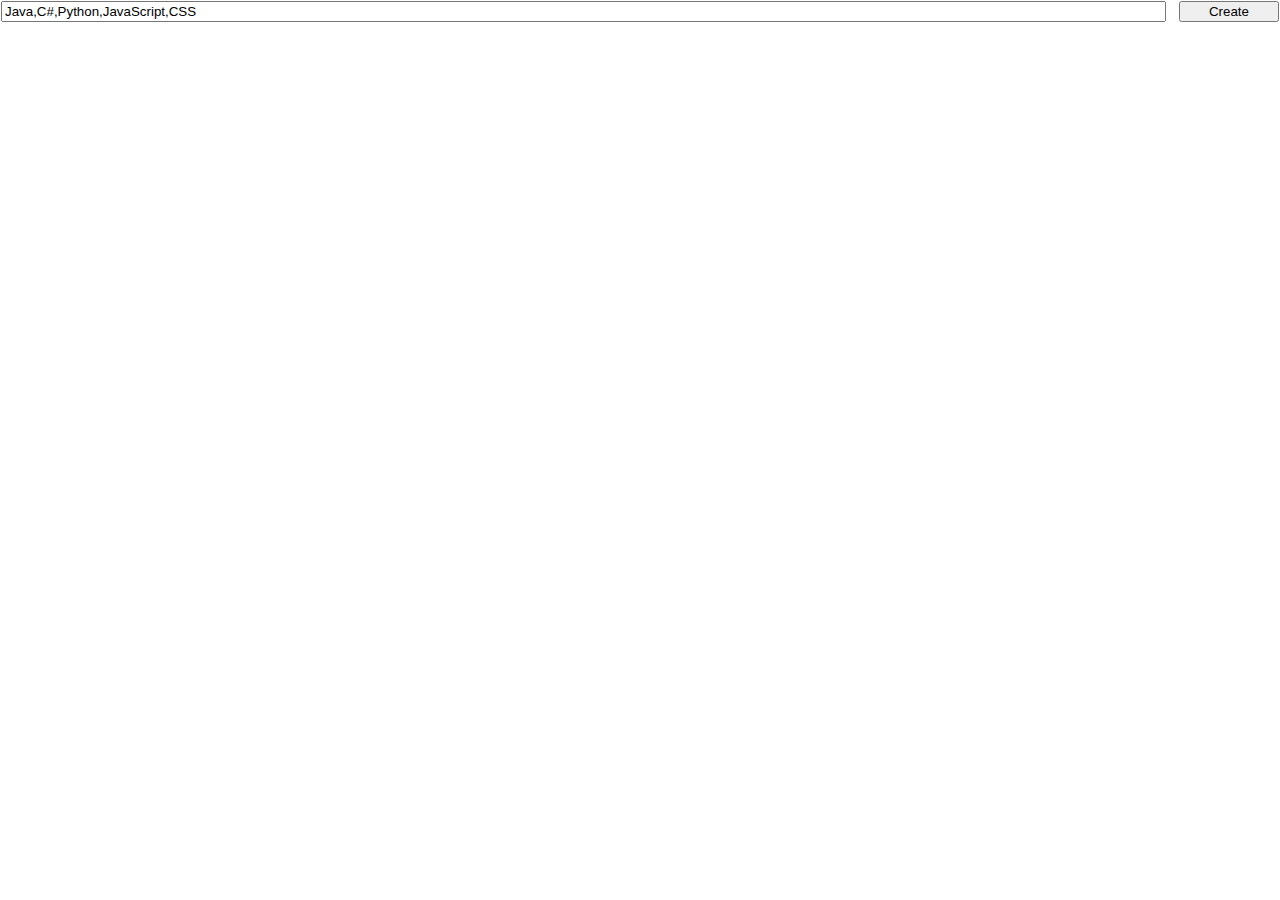
<file: index.html>
<!DOCTYPE html>
<html lang="en">
	<head>
		<meta charset="UTF-8">
		<title>Skill spectrum</title>
		
		<script src="component/jquery/jquery-1.11.1.js"></script>
		
		<script src="component/library/condition/condition.js"></script>
		<script src="component/library/simplepluginmanager/simplepluginmanager.js"></script>

        <script src="component/jqueryplugin/bindtemplate/bindtemplate_get.js"></script>

		<link href="component/jqueryplugin/spectrum/spectrum.css" rel="stylesheet"/>
		<script src="component/jqueryplugin/spectrum/spectrum.js"></script>

        <link href="css/index.css" rel="stylesheet"/>
        <script src="js/index.js"></script>
	</head>
	<body>
		<table class="input_region">
			<tr>
				<td>
					<input id="skillList" type="text" value="Java,C#,Python,JavaScript,CSS">
				</td>
				<td>
					<input id="createTable" type="button" value="Create"/>
				</td>
			</tr>
		</table>
		
        <div id="skillTable" class="item_panel"></div>
		<div id="spectrum"></div>
	</body>
</html>
</file>
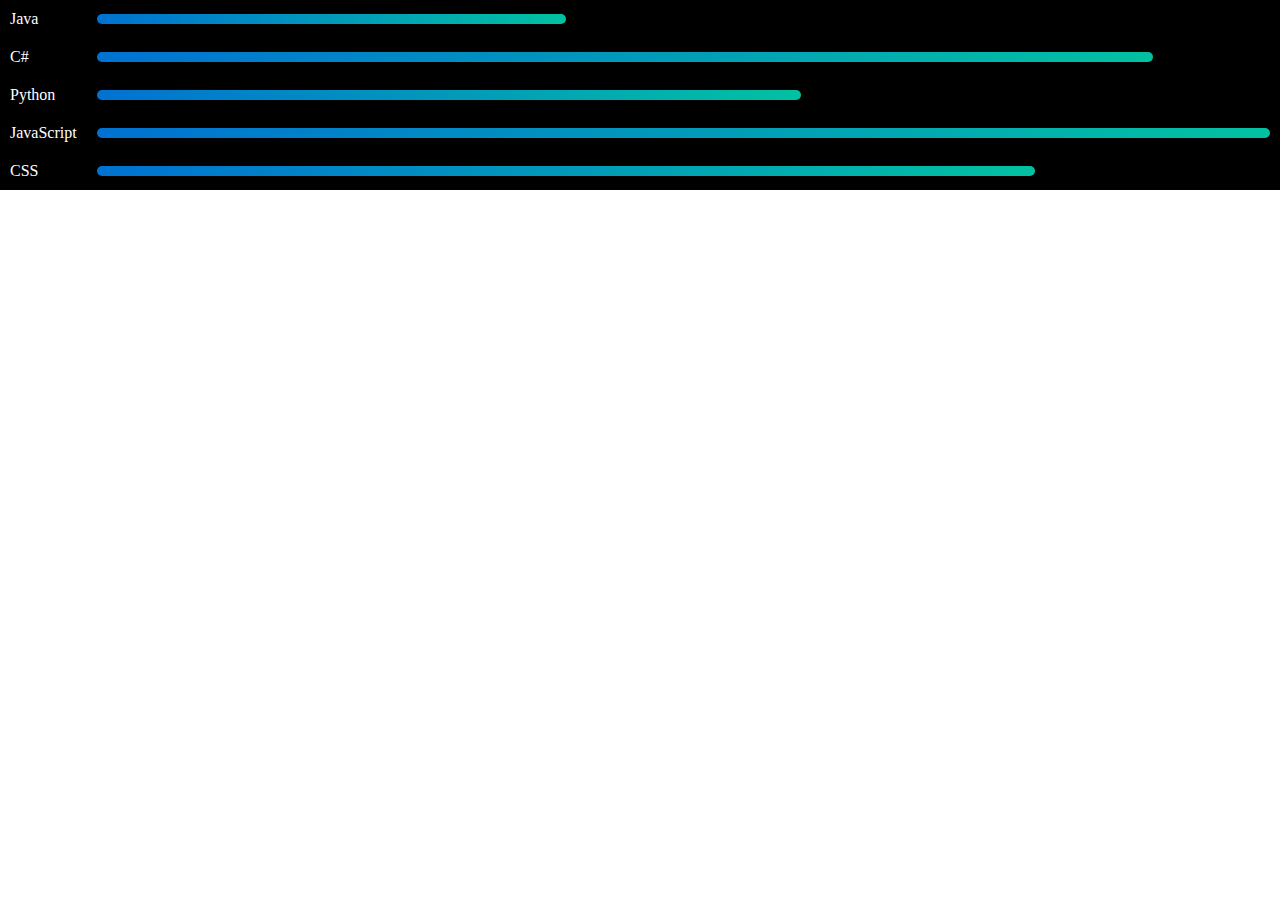
<file: component/jqueryplugin/spectrum/testspectrum.html>
<!DOCTYPE html>
<html lang="en">
	<head>
		<meta charset="UTF-8">
		<title>test data bar</title>
		
		<script src="../../jquery/jquery-1.11.1.js"></script>
		<script src="../../library/condition/condition.js"></script>
		<script src="../../library/simplepluginmanager/simplepluginmanager.js"></script>
		
		<link rel="stylesheet" href="spectrum.css">
		<script src="spectrum.js"></script>
		
		<style>
		body{
			margin:0;
			padding: 0;
		}
		</style>
	</head>
	<body>
		
		<div id="spectrum"></div>

        <script>
		$(function(){
			var json=[
				{
					text:'Java',
					value:0.4
				},{
					text:'C#',
					value:0.9
				},{
					text:'Python',
					value:0.6
				},{
					text:'JavaScript',
					value:1
				},{
					text:'CSS',
					value:0.8
				}
			];

			$('#spectrum').spectrum('init',{
				data:json
			});

			console.log(JSON.stringify($('#spectrum').spectrum('getData')));
		});
        </script>
		
	</body>
</html>
</file>
<file: component/jqueryplugin/spectrum/spectrum.css>
.thzt_spectrum{
	background:black;
}

.thzt_spectrum>table{
	width:100%;
	border-collapse:collapse;
	color:white;
}

.thzt_spectrum>table>tbody>tr>td{
	padding:10px;
}
.thzt_spectrum>table>tbody>tr>td:first-child{
	white-space:nowrap;
}
.thzt_spectrum>table>tbody>tr>td:last-child{
	width:100%;
}
.thzt_spectrum>table>tbody>tr>td:last-child>span{
	display:inline-block;
	width:100%;
	height:10px;
	border-radius:10px;
	background: -webkit-gradient(linear, 0% 50%, 100% 50%, from(#0072D2), to(#02C1A2));
}
</file>
<file: css/index.css>
body{
	margin:0;
	padding: 0;
}

.input_region{
	width:600px;
}

.input_region{
	border-collapse:collapse;
	width:100%;
}
.input_region>tbody>tr>td:first-child{
	padding-right:20px;
}
.input_region>tbody>tr>td:first-child>input{
	width:100%;
}
.input_region>tbody>tr>td:last-child{
	width:100px;
}
.input_region>tbody>tr>td:last-child>input{
	width:100%;
}

.item_panel{
	margin:20px 0;
}
.item_panel label{
	margin-right:20px;
	cursor:pointer;
}
</file>
